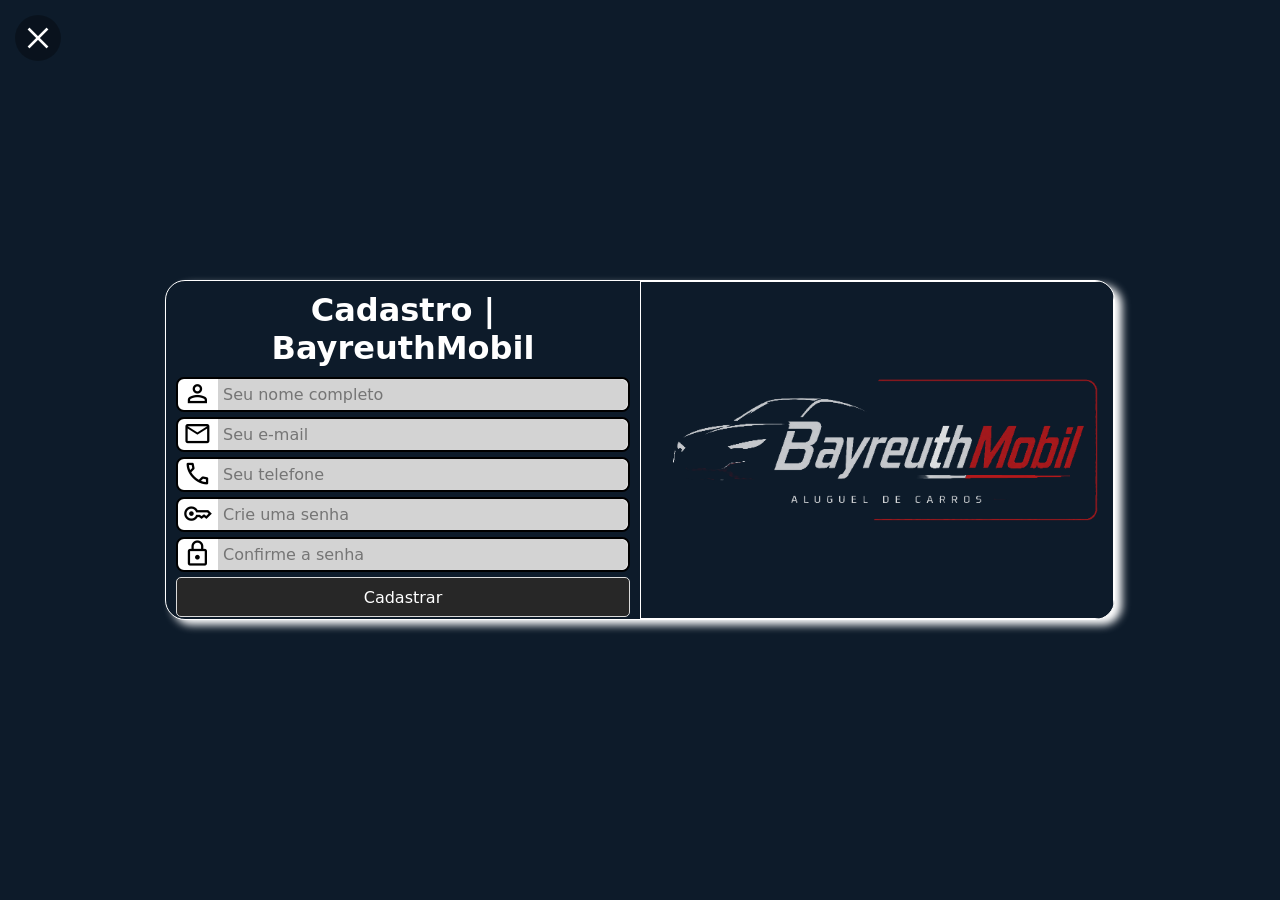
<file: pages/cadastro.html>
<!DOCTYPE html>
<html lang="pt-br">
<head>
    <meta charset="UTF-8">
    <meta name="viewport" content="width=device-width, initial-scale=1.0">
    <title>Cadastro</title>
    <link rel="shortcut icon" href="../img/favicon.ico" type="image/x-icon">
    <link rel="stylesheet" href="../css/cadastro.css">
    <link rel="stylesheet" href="https://fonts.googleapis.com/css2?family=Material+Symbols+Outlined" />
</head>
<body>
    <a href="../index.html" class="btn-close">
        <span class="material-symbols-outlined">close</span>
    </a>

    <main>
        <section id="login">
            <div class="img">
                <img src="../img/lOGO-footer.png" alt="Logo">
            </div>

            <div class="formulario">
                <h1>Cadastro | BayreuthMobil</h1>
                <!--<p>Crie sua conta para fazer pedidos, salvar favoritos e acessar o ambiente da SalBurguer.</p>-->

                <form action="cadastro.js" method="post" autocomplete="on">

                    <div class="campo">
                        <span class="material-symbols-outlined">person</span>
                        <input type="text" name="nome" id="inome" placeholder="Seu nome completo" required maxlength="40" autocomplete="name">
                        <label for="inome">Nome</label>
                    </div>

                    <div class="campo">
                        <span class="material-symbols-outlined">mail</span>
                        <input type="email" name="email" id="iemail" placeholder="Seu e-mail" required maxlength="40" autocomplete="email">
                        <label for="iemail">E-mail</label>
                    </div>

                    <div class="campo">
                        <span class="material-symbols-outlined">phone</span>
                        <input type="tel" name="telefone" id="itelefone" placeholder="Seu telefone" required maxlength="15" autocomplete="tel">
                        <label for="itelefone">Telefone</label>
                    </div>

                    <div class="campo">
                        <span class="material-symbols-outlined">key</span>
                        <input type="password" name="senha" id="isenha" placeholder="Crie uma senha" required minlength="8" maxlength="20" autocomplete="new-password">
                        <label for="isenha">Senha</label>
                    </div>

                    <div class="campo">
                        <span class="material-symbols-outlined">lock</span>
                        <input type="password" name="confirmar" id="iconfirmar" placeholder="Confirme a senha" required minlength="8" maxlength="20">
                        <label for="iconfirmar">Confirmar senha</label>
                    </div>

                    <input type="submit" value="Cadastrar" onclick="alert('Fora de funcionamento...')">

                    <p class="cadastro">
                        Já tem conta? <a href="login.html">Entrar</a>
                    </p>

                </form>
            </div>
        </section>
    </main>
</body>
</html>
</file>
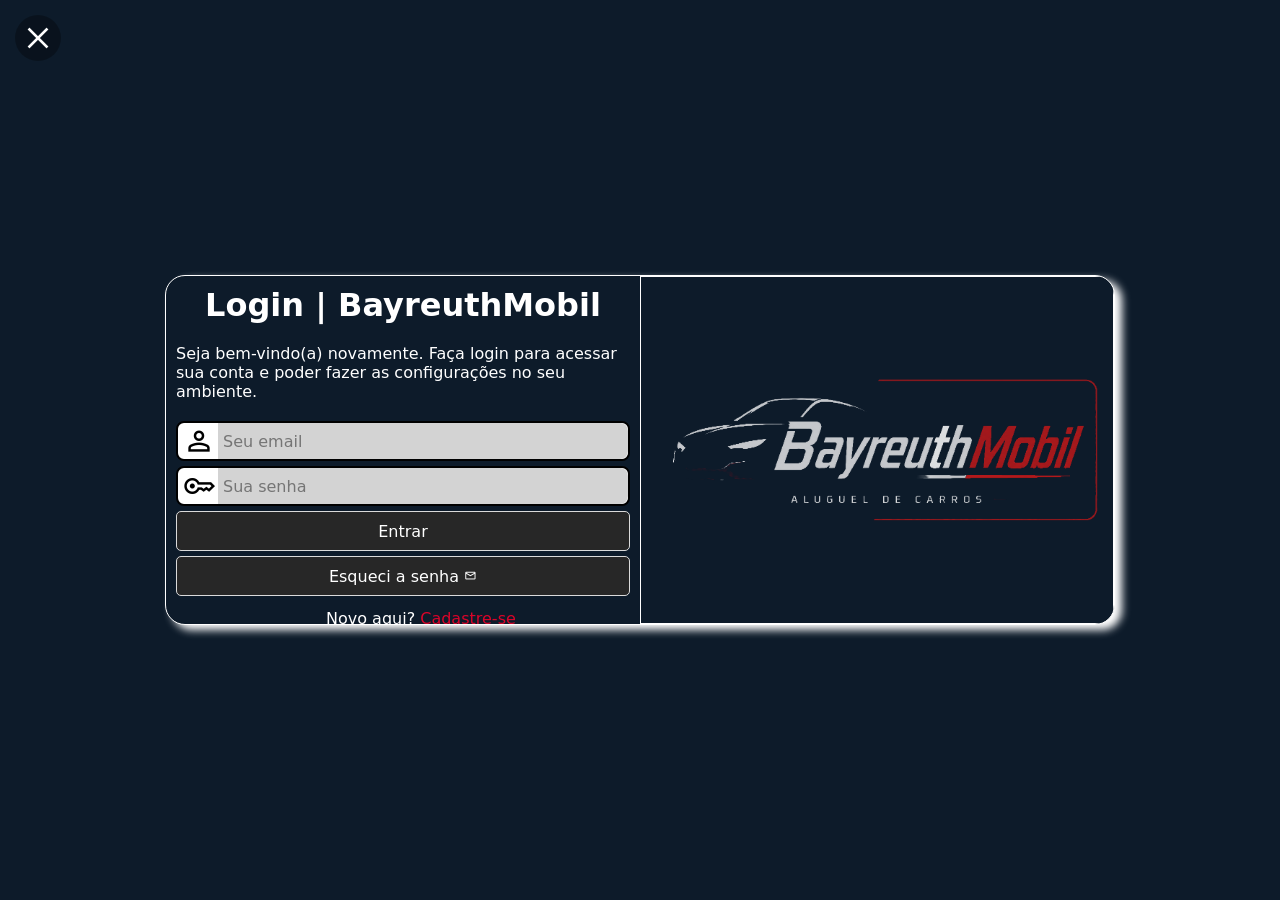
<file: pages/login.html>
<!DOCTYPE html>
<html lang="pt-br">
<head>
    <meta charset="UTF-8">
    <meta name="viewport" content="width=device-width, initial-scale=1.0">
    <title>Login</title>
    <link rel="shortcut icon" href="../img/favicon.ico" type="image/x-icon">
    <link rel="stylesheet" href="../css/login.css">
    <link rel="stylesheet" href="https://fonts.googleapis.com/css2?family=Material+Symbols+Outlined" />
</head>
<body>
    <a href="../index.html" class="btn-close">
        <span
        class="material-symbols-outlined">close</span>
    </a>
    <main>
        
        <section id="login">
            <div class="img">
                <img src="../img/lOGO-footer.png" alt="">
            </div>
            <div class="formulario">
                <h1>Login | BayreuthMobil</h1>
                <p>Seja bem-vindo(a) novamente. Faça login para acessar sua conta e poder fazer as configurações no seu ambiente.</p>
                <form action="login.js" method="post" autocomplete="on">
                    <div class="campo">
                        <span class="material-symbols-outlined">person</span>
                        <input type="email" name="login" id="ilogin" placeholder="Seu email" size="19px" required maxlength="30" autocomplete="email">
                        <label for="ilogin">Login</label>

                    </div>
                    <div class="campo">
                        <span class="material-symbols-outlined">key</span>
                        <input type="password" name="senha" id="isenha" placeholder="Sua senha" autocomplete="current-password" size="19px" minlength="8" maxlength="20" required>
                        <label for="isenha">Senha</label>
                    </div>
                    <input type="submit" value="Entrar" onclick="alert('Fora de Funcionamento...')">
                    <a href="" class="botao" onclick="alert('Fora de Funcionamento...')">
                        Esqueci a senha <span class="material-symbols-outlined">mail</span>
                    </a>
                    <p class="cadastro">Novo aqui? <a href="cadastro.html">Cadastre-se</a></p>
                </form>
            </div>
        </section>
    </main>
</body>
</html>
</file>
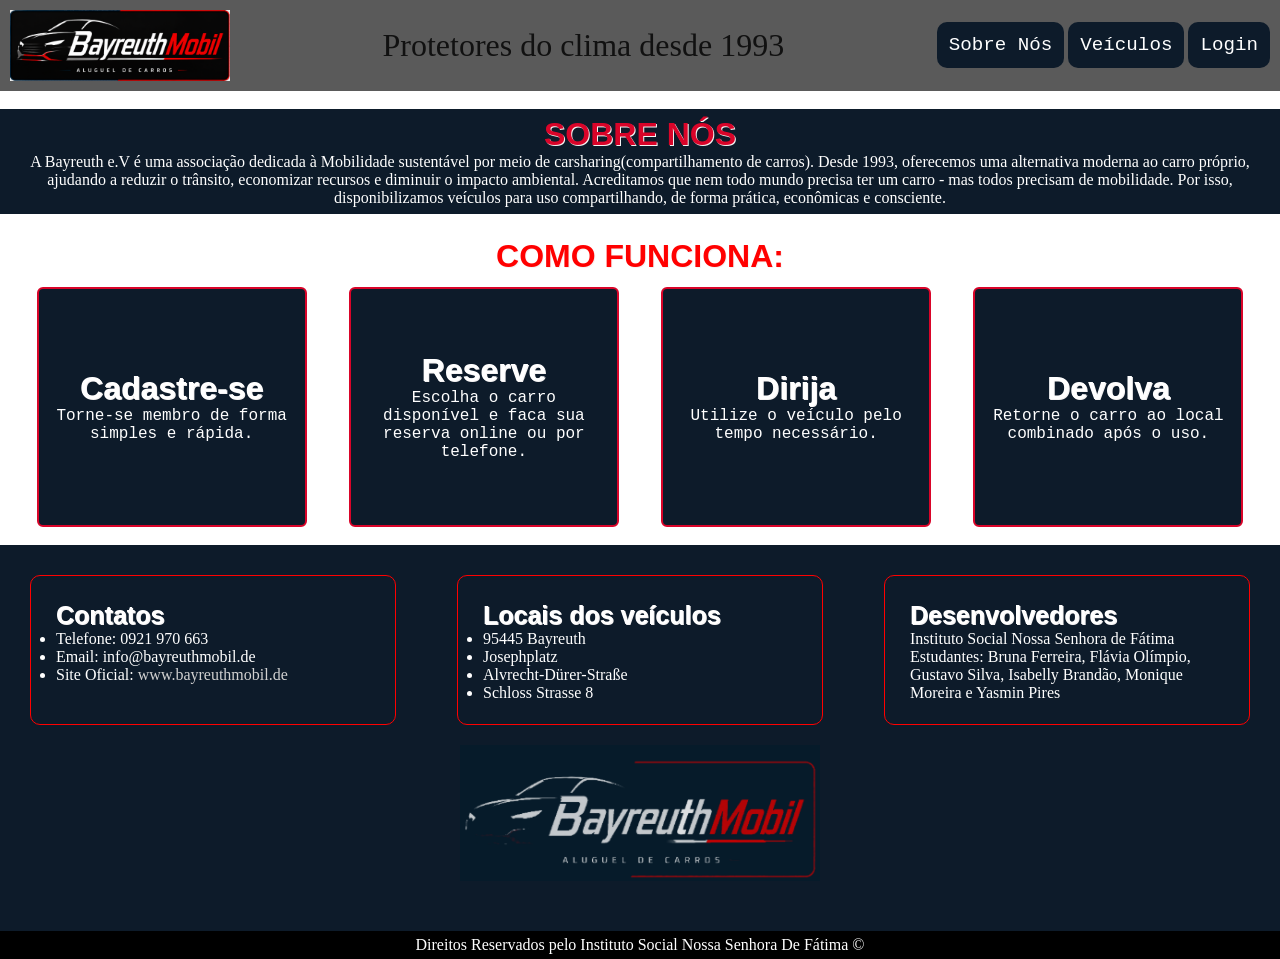
<file: sobrenos/sobrenos.html>
<!DOCTYPE html>
<html lang="en">
<head>
    <meta charset="UTF-8">
    <meta name="viewport" content="width=device-width, initial-scale=1.0">
    <title>Sobre Nós | BayreuthMobil</title>
    <link rel="stylesheet" href="sobrenos.css">
    <link rel="shortcut icon" href="">
</head>
<body>
    <header>
        <div class="logo">
            <img src="Captura de tela 2026-05-15 205030.png" alt="" width="220px">
        </div>
        <p>Protetores do clima desde 1993</p>
        <div class="links">
            <a href="#">Sobre Nós</a>
            <a href="#">Veículos</a>
            <a href="#">Login</a>
        </div>
    </header>

    <div class="maior">
        <br>
    <main>
        <div class="sobre">
        <h2>SOBRE NÓS</h2>
        <p>A Bayreuth e.V é uma associação dedicada à Mobilidade sustentável por meio de carsharing(compartilhamento de carros).
        Desde 1993, oferecemos uma alternativa moderna ao carro próprio, ajudando a reduzir o trânsito, economizar recursos e diminuir o impacto ambiental.
        Acreditamos que nem todo mundo precisa ter um carro - mas todos precisam de mobilidade. Por isso, disponibilizamos veículos para uso compartilhando, de forma prática, econômicas e consciente.
        </p></div>
<br><br>
        <div class="funciona">
       
            <div class="titulo"><h2>COMO FUNCIONA:</h2></div>
        
        <div class="topicos">
            <div class="card">
           <div class="conteudo"><h2>Cadastre-se</h2>
        <p>Torne-se membro de forma simples e rápida.</p></div>
            </div>

            <div class="card">
            <div class="conteudo"><h2>Reserve</h2>
        <p>Escolha o carro disponível e faca sua reserva online ou por telefone.</p></div>
            </div>

            <div class="card"> 
            <div class="conteudo"><h2>Dirija </h2>
        <p>Utilize o veículo pelo tempo necessário.</p></div>
            </div>

            <div class="card">
           <div class="conteudo"><h2>Devolva</h2>
        <p>Retorne o carro ao local combinado após o uso.</p></div>
            </div>
        </div>

        </div>
    </main>
<br>
      
    <footer>
        <div class="footer-content">
            <div class="footer-section">
                <h2>Contatos</h2>
                <ul>
                    <li>Telefone: 0921 970 663</li>
                    <li>Email: info@bayreuthmobil.de</li>
                    <li >Site Oficial:  <a class="link" href="http://www.bayreuthmobil.de" target="_blank">www.bayreuthmobil.de</a></li>
                </ul>
            </div>
            <div class="footer-section">
                <h2>Locais dos veículos</h2>
                <ul>
                    <li>95445 Bayreuth</li>
                    <li>Josephplatz</li>
                    <li>Alvrecht-Dürer-Straße</li>
                    <li>Schloss Strasse 8</li>
                </ul>
            </div>
            <div class="footer-section">
                <h2>Desenvolvedores</h2>
                <p>Instituto Social Nossa Senhora de Fátima</p>
                <p>Estudantes: Bruna Ferreira, Flávia Olímpio, Gustavo Silva, Isabelly Brandão, Monique Moreira e Yasmin Pires</p>
            </div>
        </div>
        <img src="Captura de tela 2026-05-15 205512.png" alt="Logo">
    </footer>
    <div class="copy">
        <p>Direitos Reservados pelo Instituto Social Nossa Senhora De Fátima © </p>
    </div>
    </div>
</body>
</html>
</file>
<file: css/cadastro.css>
@charset "UTF-8";

* {
    padding: 0px;
    margin: 0px;
    font-family: system-ui, -apple-system, BlinkMacSystemFont, 'Segoe UI', Roboto, Oxygen, Ubuntu, Cantarell, 'Open Sans', 'Helvetica Neue', sans-serif;
    box-sizing: border-box;
}

:root {
    --preto: #111111;
    --grafite: #2B2B2B;
    --cinza-es: #5A5A5A;
    --cinza-claro: #D1D1D1;
    --branco: #FFFFFF;
    --azul-marinho: #0D1B2A;
    --vermelho: #D90429;
}

body, html {
    background-color: #2b7c78;
    height: 100vh;
    width: 100vw;
}

.btn-close {
    position: fixed;
    top: 15px;
    left: 15px;

    z-index: 1000;
    text-decoration: none;
    color: white;
}

.btn-close .material-symbols-outlined {
    font-size: 36px;
    color: var(--Bege);

    background-color: rgba(0, 0, 0, 0.3);
    border-radius: 50%;
    padding: 5px;

    transition: transform 0.2s ease, background-color 0.2s ease;
}

.btn-close:hover .material-symbols-outlined {
    transform: scale(1.15);
    background-color: rgba(0, 0, 0, 0.5);
}

main {
    display: flex;
    justify-content: center;
    align-items: center;
    height: 100vh;
    width: 100vw;
    background-color: var(--azul-marinho);
}

section#login {
    overflow: hidden;

    background-color: var(--azul-marinho);
    color: white;
    width: 250px;
    height: 470px;
    border-radius: 20px;
    box-shadow: 7px 5px 8px rgb(255, 255, 255);
    transition: width 0.3s, height 0.3s;
    border: 1px solid white;

}

.img {
    display: flex;
    align-items: center;
    justify-content: center;
    border: 1px solid white;
}

.img img{
    width: 95%;
}

section#login > div.formulario {
    display: block;
    padding: 10px;
}

div.formulario > h1 {
    text-align: center;
    margin-bottom: 10px;
    font-size: 1.2em;
}

div.formulario > p {
    font-size: 0.9em;
}

form > div.campo {
    background-color: white;
    display: block;
    height: 35px;
    width: 100%;
    border-radius: 8px;
    margin: 5px 0px;
    border: 2px solid black;

    display: flex;
    align-items: center;
}

div.campo > label {
    display: none;
}

div.campo > span {
    color: black;
    font-size: 1.8em;
    width: 40px;
    padding: 5px;
}

div.campo > input {
    background-color: #d3d3d3;
    font-size: 1em;
    width: calc(100% - 43.7px);
    height: 100%;
    border: 0px;
    border-radius: 0px 8px 8px 0px; 
    padding: 5px;
    outline: none;

    flex: 1;
}

div.campo > input:focus-within {
    background-color: #97979780;
    border: none;
}

form > input[type=submit] {
    display: block;
    font-size: 1em;
    width: 100%;
    height: 40px;
    background-color: #272727;
    color: white;
    border: 1px solid #dadada;
    border-radius: 5px;
    cursor: pointer;
}

form > input[type=submit]:hover {
    background-color: #2e3232;
}

p.cadastro {
    padding-top: 10px;
    padding-left: 37px;
}

p.cadastro > a {
    text-decoration: none;
    color:  #D90429;
}

p.cadastro > a:hover {
    text-decoration: underline;
}


@media screen and (min-width: 768px) and (max-width: 992px){ /* TABLET */
    body {
        background-color: #2b7c78;
    }
    
    section#login {
        width: 80vw;
        height: 320px;
    }

    section#login > div.img {
        float: left;
        height: 100%;
        width: 30%;
    }

    section#login > div.formulario {
        float: right;
        width: 70%;
    }

    form > input[type=submit] {
        font-size: 15px;
        height: 30px;
    }

    form > a.botao {
        height: 30px;
        font-size: 15px;
    }

    p.cadastro {
        padding-left: 160px;
        padding-top: 10px;
    }
}

@media screen and (min-width: 992px) {
    body {
        background-color: #2b7c78;
    }
    
    section#login {
        width: 950px;
        height: 340px;
    }

    section#login > div.img {
        float: right;
        width: 50%;
        height: 100%;
    }

    section#login > div.formulario {
        float: left;
        width: 50%;
    }

    div.formulario > h1 {
        font-size: 2em;
    }

    div.formulario > p {
        font-size: 1em;
        margin: 20px 0px;
    }

    p.cadastro {
        padding-top: 10px;
        padding-left: 150px;
    }
}
</file>
<file: css/login.css>
@charset "UTF-8";


* {
    padding: 0px;
    margin: 0px;
    font-family: system-ui, -apple-system, BlinkMacSystemFont, 'Segoe UI', Roboto, Oxygen, Ubuntu, Cantarell, 'Open Sans', 'Helvetica Neue', sans-serif;
    box-sizing: border-box;
}

:root {
    --preto: #111111;
    --grafite: #2B2B2B;
    --cinza-es: #5A5A5A;
    --cinza-claro: #D1D1D1;
    --branco: #FFFFFF;
    --azul-marinho: #0D1B2A;
    --vermelho: #D90429;
}

body, html {
    background-color: var(--azul-marinho);
    height: 100vh;
    width: 100vw;
}

.btn-close {
    position: fixed;
    top: 15px;
    left: 15px;

    z-index: 1000;
    text-decoration: none;
    color: white;
}

.btn-close .material-symbols-outlined {
    font-size: 36px;
    color: var(--Bege);

    background-color: rgba(0, 0, 0, 0.3);
    border-radius: 50%;
    padding: 5px;

    transition: transform 0.2s ease, background-color 0.2s ease;
}

.btn-close:hover .material-symbols-outlined {
    transform: scale(1.15);
    background-color: rgba(0, 0, 0, 0.5);
}

main {
    display: flex;
    justify-content: center;
    align-items: center;
    height: 100vh;
    width: 100vw;
    background-color: var(--azul-marinho);
}

section#login {
    overflow: hidden;

    background-color: var(--azul-marinho);
    width: 250px;
    height: 460px;
    border-radius: 20px;
    box-shadow: 7px 5px 8px rgb(255, 255, 255);
    transition: width 0.3s, height 0.3s;
    color: white;
    border: 1px solid white;
}

.img {
    display: flex;
    align-items: center;
    justify-content: center;
    border: 1px solid white;
}

.img img{
    width: 95%;
}

section#login > div.formulario {
    display: block;
    padding: 10px;

}

div.formulario > h1 {
    text-align: center;
    margin-bottom: 10px;
    font-size: 1.2em;
}

div.formulario > p {
    font-size: 0.9em;
}

form > div.campo {
    background-color: white;
    display: block;
    height: 40px;
    width: 100%;
    border-radius: 8px;
    margin: 5px 0px;
    border: 2px solid black;

    display: flex;
    align-items: center;
}

div.campo > label {
    display: none;
}

div.campo > span {
    color: black;
    font-size: 2em;
    width: 40px;
    padding: 5px;
}

div.campo > input {
    background-color: #d3d3d3;
    font-size: 1em;
    width: calc(100% - 43.7px);
    height: 100%;
    border: 0px;
    border-radius: 0px 8px 8px 0px; 
    padding: 5px;
    outline: none;

    flex: 1;
}

div.campo > input:focus-within {
    background-color: #bababa92;
    border: none;
}

form > input[type=submit] {
    display: block;
    font-size: 1em;
    width: 100%;
    height: 40px;
    background-color: #272727;
    color: white;
    border: 1px solid #dadada;
    border-radius: 5px;
    cursor: pointer;
}

form > input[type=submit]:hover {
    background-color: #2e3232;
}

/* ESQUECI A SENHA */

form > a.botao {
    display: block;
    text-align: center;
    font-size: 1em;
    width: 100%;
    height: 40px;
    padding-top: 10px;
    margin-top: 5px;
    background-color: #272727;
    color: #ffffff;
    border: 1px solid #dadada;
    border-radius: 5px;
    text-decoration: none;
}

form > a.botao:hover {
    background-color: #2e3232;
}

form > a.botao > span {
    font-size: 0.8em;
}

p.cadastro {
    padding-top: 13px;
    padding-left: 25px;
}

p.cadastro > a {
    text-decoration: none;
    color: #D90429;
}

p.cadastro > a:hover {
    text-decoration: underline;
}


@media screen and (min-width: 768px) and (max-width: 992px){ /* TABLET */
    body {
        background-color: #2b7c78;
    }
    
    section#login {
        width: 80vw;
        height: 300px;
    }

    section#login > div.img {
        float: left;
        margin: auto;
        height: auto;
        width: 30%;
        height: 100%;
    }

    section#login > div.formulario {
        float: right;
        width: 70%;
    }

    form > input[type=submit] {
        font-size: 15px;
        height: 40px;
    }

    form > a.botao {
        height: 40px;
        font-size: 15px;
    }

    p.cadastro {
        padding-top: 10px;
        padding-left: 125px;
    }
}

@media screen and (min-width: 992px) {
    body {
        background-color: #2b7c78;
    }
    
    section#login {
        width: 950px;
        height: 350px;
    }

    section#login > div.img {
        float: right;
        width: 50%;
        height: 100%;
    }

    section#login > div.formulario {
        float: left;
        width: 50%;
    }

    div.formulario > h1 {
        font-size: 2em;
    }

    div.formulario > p {
        font-size: 1em;
        margin: 20px 0px;
    }

    p.cadastro {
        padding-top: 13px;
        padding-left: 150px;
    }
}
</file>
<file: sobrenos/sobrenos.css>
* { margin: 0;
    box-sizing: border-box;
    padding: 0;
}

:root {
    --preto: #111111;
    --grafite: #2B2B2B;
    --cinza-es: #5A5A5A;
    --cinza-claro: #D1D1D1;
    --branco: #FFFFFF;
    --azul-marinho: #0D1B2A;
    --vermelho: #D90429;
}

header p {
    color: var(--preto);
    font-size: 2em;
}

header {
    background-color: var(--cinza-es);
    padding: 10px;
    display: flex;
    align-items: center;
    justify-content: space-between;
}

.logo {
    display: flex;
    align-items: center;
}

.logo h1 {
    font-family: "Saira", sans-serif;;
}

.links a {
    text-decoration: none;
    background-color: var(--azul-marinho);
    color: white;
    padding: 12px;
    border-radius: 10px;
    font-size: 1.2em;
    font-family: "Inconsolata", monospace;
}

/* PARTE DO SOBRE */

.sobre {
    font-weight: 40px;
    color: #FFFFFF;
    background-color: var(--azul-marinho);
    text-align: center;
    padding: 7px;
}


h2 {
    color: var(--vermelho);
    font-size: 2.0em;
    font-family: "Lexend", sans-serif;
    text-shadow: 1px 1px rgb(245, 243, 243);
}

/* FUNCIONAMENTO */

.funciona {
    display: flex;
    flex-flow: column nowrap;
    align-items: center;
    padding: 20px;
}

.topicos {
    width: 100%;
    height: 200px;
    display: flex;
    flex-direction: row;
    gap: 9px;
    justify-content: space-around;
    align-items: center;
}

.topicos h2{
    Font-family: "Lexend", sans-serif;
    color: #FFFFFF;
    text-shadow: 3px black;
}

.topicos p {
    color:white;
    font-family: "Inconsolata", monospace;
}

.card{
    background-color: var(--azul-marinho);
    width: 270px;
    height: 240px;
    padding: 16px;
    text-align: center;
    border-radius: 6px;
    display: flex;
    align-items: center;
    justify-content: center;
    border: 2px solid var(--vermelho);
}

.titulo h2 {
    color: red;
    position: relative;
    bottom: 32px;
}

.card:hover {
    transform: scale(0.9);
}
            

/* FOOTER */

footer {
    background-color: var(--azul-marinho);
    padding: 30px;
}

.footer-content {
    display: flex;
    align-items: center;
    justify-content: space-between;
    gap: 10px;
}

.footer-content > .footer-section {
    border: 1px solid red;
    color: var(--branco);
    padding: 25px;
    width: 30%;
    height: 150px;
    border-radius: 10px;
}

.link{
    text-decoration: none;
    color: #D1D1D1;
}

footer img{
    width: 400px;
    margin: auto;
    display: block;
    padding: 20px;
}

.copy {
    background-color: black;
    padding: 5px;
    text-align: center;
    color: white;
}

.footer-section h2 {
    color: #FFFFFF;
    font-size: 25px;
}
</file>
